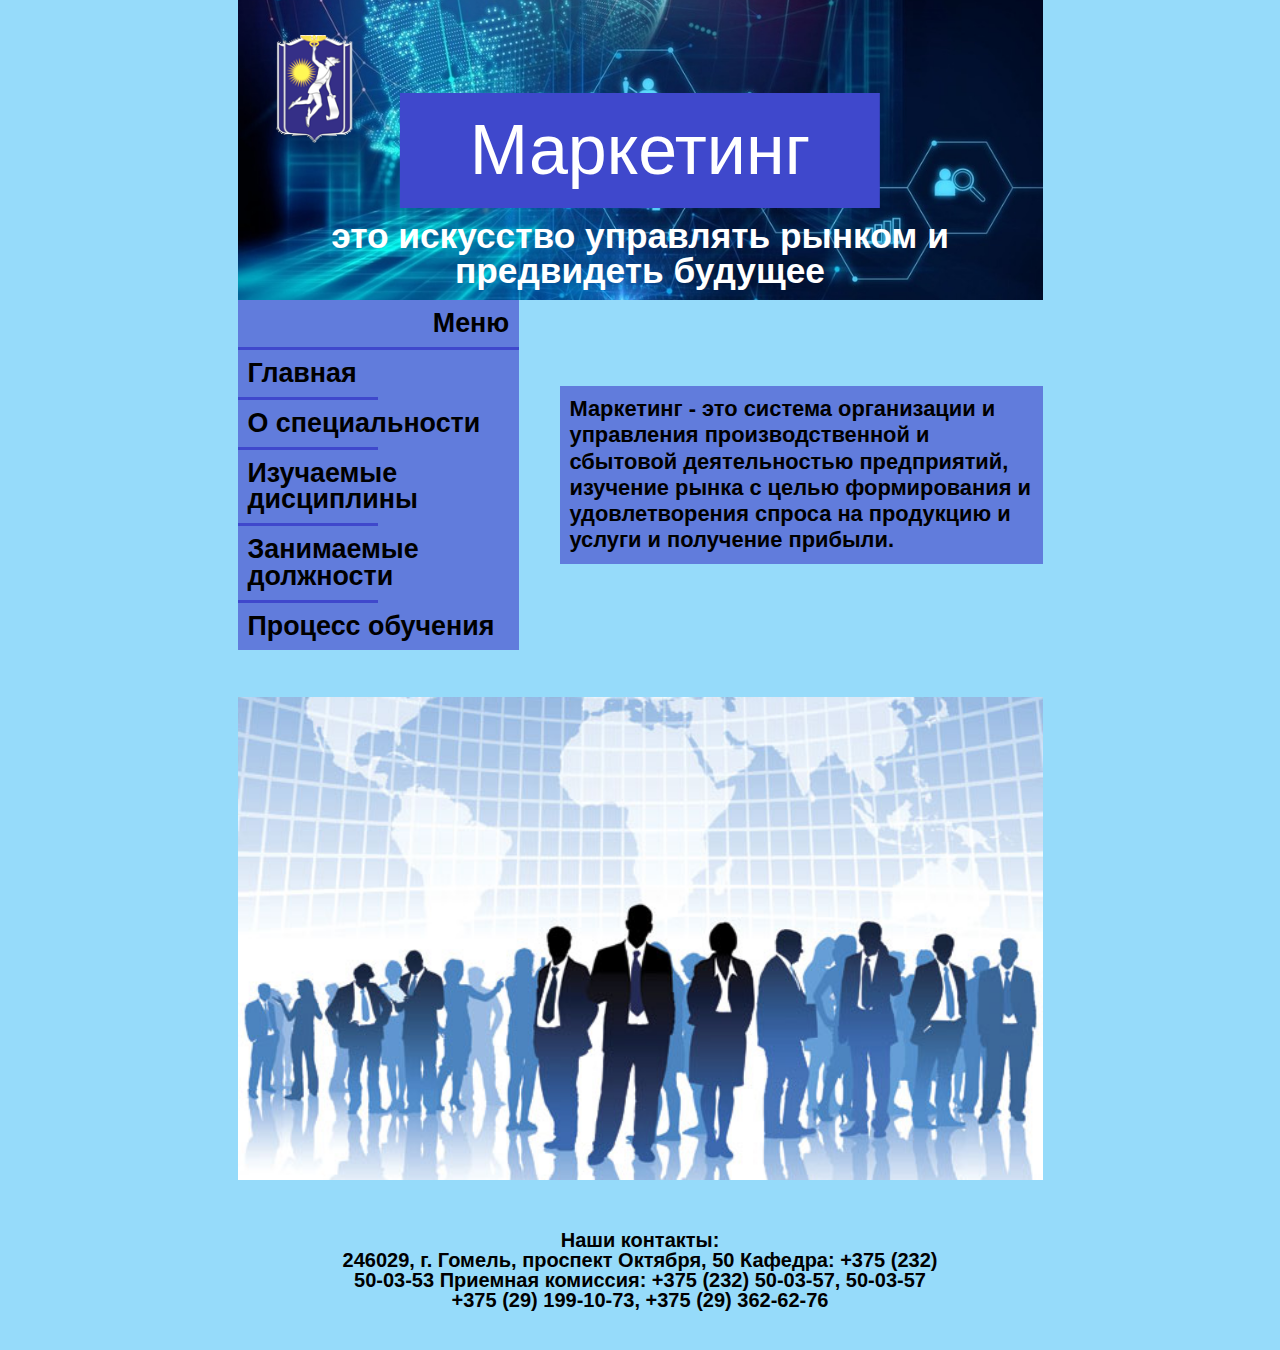
<file: page-1.html>
<!-- Сообщаем браузеру как стоит обрабатывать эту страницу -->
<!DOCTYPE html>
<!-- Оболочка документа, указываем язык содержимого -->
<html lang="ru">
	<!-- Заголовок страницы, контейнер для других важных данных (не отображается) -->
	<head>
		<!-- Заголовок страницы в браузере -->
		<title>Маркетинг 3</title>

		<link rel="stylesheet" href="css/style.css" />
		<meta charset="utf-8">
		<meta name="viewport" content="width=device-width">
		<meta name="format-detection" content="telephone=no">
	</head>
	<!-- Отображаемое тело страницы -->
	<body>
		<div class="wrapper">
			<header class="heder">
				<div class="container">
					<div class="heder-body">
						<img src="img/Logo.png" alt="" class="heder-logo">
						<a href="http://i-bteu.by/">
							<div class="heder-body-title">
								Маркетинг
							</div>
						</a>
						<div class="heder-body-bottom heder-body-bottom-none">
							<div class="menu__icon">
								<span></span>
							</div>
							<nav class="menu__body">
								<ul class="heder-list">
										<li class="heder-link">
											<a href="#">
												<span>Главная</span>
											</a>
										</li>
										<li class="heder-link">
											<a href="#">
												<span>О специальности</span>
											</a>
										</li>
										<li class="heder-link">
											<a href="#">
												<span>Изучаемые дисциплины</span>
											</a>
										</li>
										<li class="heder-link">
											<a href="#">
												<span>Занимаемые должности</span>
											</a>
										</li>
										<li class="heder-link">
											<a href="#">
												<span>Процесс обучения</span>
											</a>
										</li>
								</ul>
							</nav>
						</div>
						<h3 class="heder-sub-title-h">
							это искусство управлять рынком и предвидеть будущее
						</h3>
					</div>
				</div>
			</header>
			<div class="content">
				<div class="Marketing-home">
					<div class="container">
						<div class="Marketing-home-body">
							<div class="Marketing-home-body-left">
								<ul class="Marketing-home-body-left-list">
									<li class="Marketing-home-body-left-list-title title-min Marketing-home-body-left-list-linkn">
										Меню
									</li>
									<li class="Marketing-home-body-left-list-link Marketing-home-body-left-list-linkn">
										<a href="page-1.html">
											<span class="title-min">Главная</span>
										</a>
									</li>
									<li class="Marketing-home-body-left-list-link Marketing-home-body-left-list-linkn">
										<a href="page-2.html">
											<span class="title-min">О специальности</span>
										</a>
									</li>
									<li class="Marketing-home-body-left-list-link Marketing-home-body-left-list-linkn">
										<a href="page-3.html">
											<span class="title-min">Изучаемые дисциплины</span>
										</a>
									</li>
									<li class="Marketing-home-body-left-list-link Marketing-home-body-left-list-linkn">
										<a href="page-4.html">
											<span class="title-min">Занимаемые должности</span>
										</a>
									</li>
									<li class="Marketing-home-body-left-list-link Marketing-home-body-left-list-linkn">
										<a href="page-5.html">
											<span class="title-min">Процесс обучения</span>
										</a>
									</li>
								</ul>
							</div>
							<div class="Marketing-home-body-reght">
								<p class="text">
									Маркетинг - это система организации и управления производственной и сбытовой деятельностью предприятий, изучение рынка с целью формирования и удовлетворения спроса на продукцию и услуги и получение прибыли.
								</p>
							</div>
						</div>
						<div class="Marketing-home-img ibg">
							<img src="img/люди.jpg" alt="">
						</div>
					</div>
				</div>
			</div>
			<footer class="footer">
				<div class="container">
					<p class="footer-texst">
						Наши контакты: <br>
						246029, г. Гомель, проспект Октября, 50 Кафедра: +375 (232) <br>
						50-03-53 Приемная комиссия: +375 (232) 50-03-57, 50-03-57 <br>
						+375 (29) 199-10-73, +375 (29) 362-62-76
					</p>
				</div>
			</footer>
		</div>
		<script src="js/Js.js"></script>
	</body>
</html>
</file>
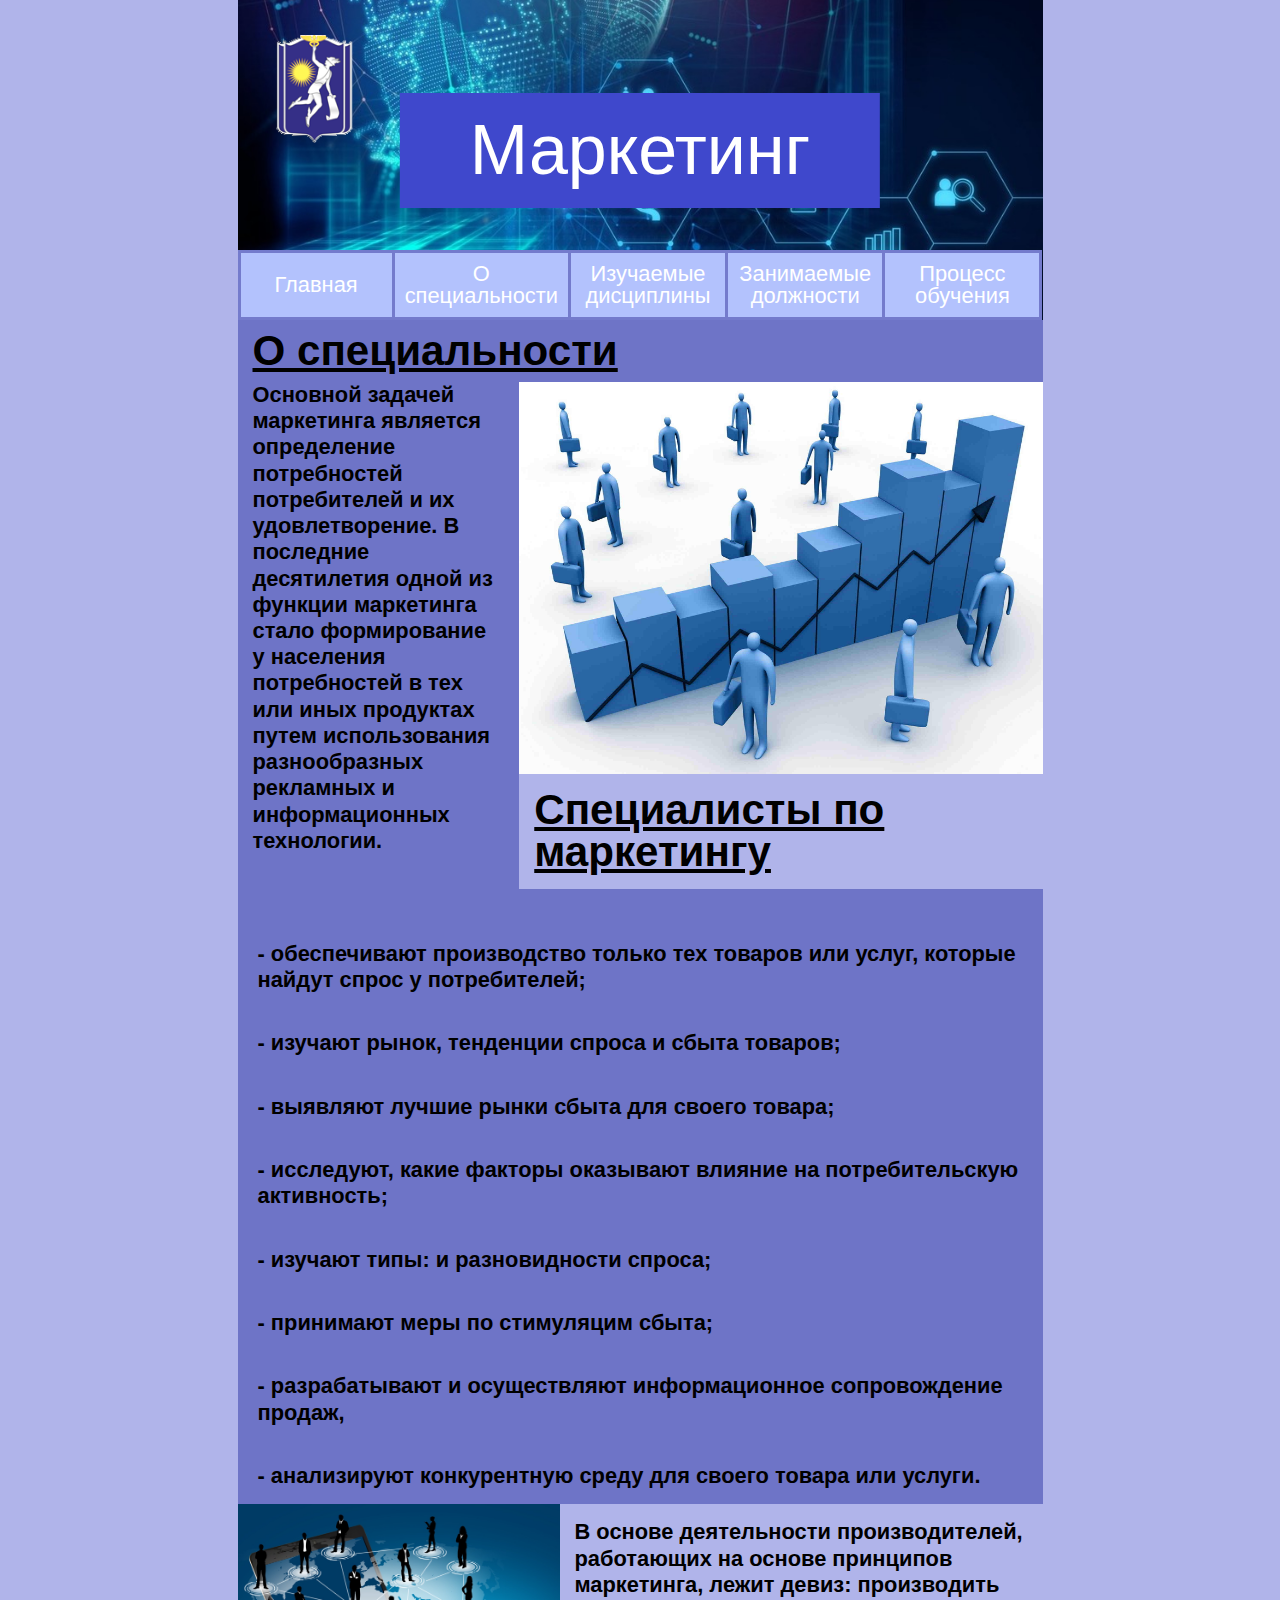
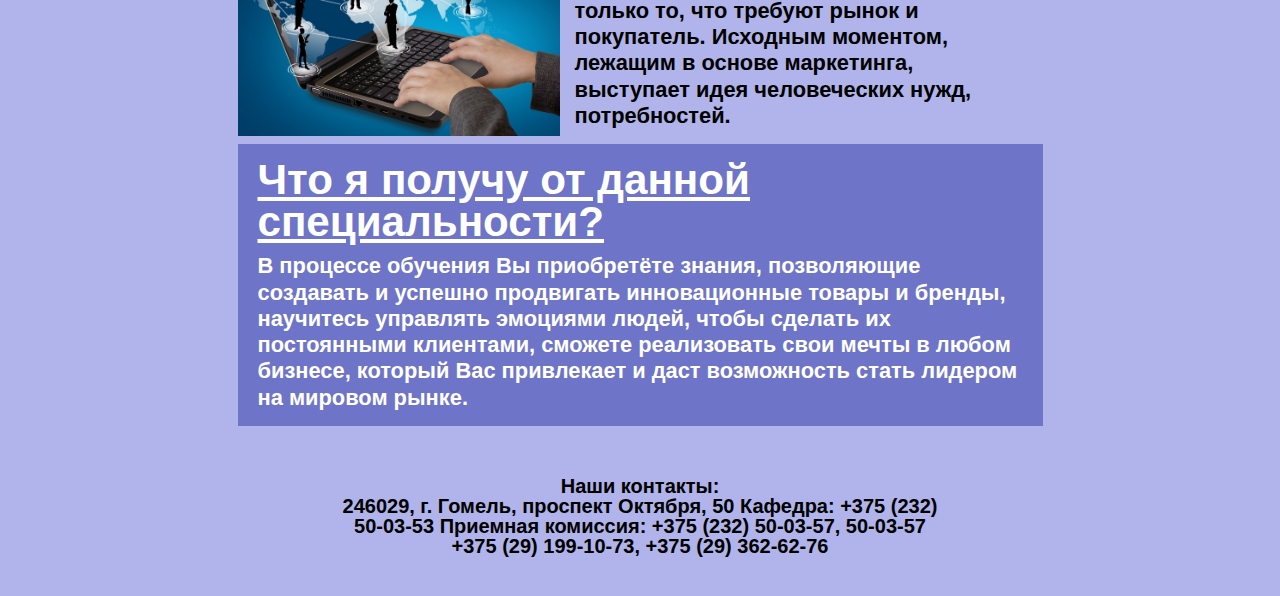
<file: page-2.html>
<!-- Сообщаем браузеру как стоит обрабатывать эту страницу -->
<!DOCTYPE html>
<!-- Оболочка документа, указываем язык содержимого -->
<html lang="ru">
	<!-- Заголовок страницы, контейнер для других важных данных (не отображается) -->
	<head>
		<!-- Заголовок страницы в браузере -->
		<title>Маркетинг 3</title>

		<link rel="stylesheet" href="css/style.css" />
		<meta charset="utf-8">
		<meta name="viewport" content="width=device-width">
		<meta name="format-detection" content="telephone=no">
	</head>
	<!-- Отображаемое тело страницы -->
	<body class="fon-purple">
		<div class="wrapper">
			<header class="heder">
				<div class="container">
					<div class="heder-body">
						<img src="img/Logo.png" alt="" class="heder-logo">
						<a href="http://i-bteu.by/">
							<div class="heder-body-title">
								Маркетинг
							</div>
						</a>
						<div class="heder-body-bottom">
							<div class="menu__icon">
								<span></span>
							</div>
							<nav class="menu__body">
								<ul class="heder-list">
										<li class="heder-link">
											<a href="page-1.html">
												<span>Главная</span>
											</a>
										</li>
										<li class="heder-link">
											<a href="page-2.html">
												<span>О специальности</span>
											</a>
										</li>
										<li class="heder-link">
											<a href="page-3.html">
												<span>Изучаемые дисциплины</span>
											</a>
										</li>
										<li class="heder-link">
											<a href="page-4.html">
												<span>Занимаемые должности</span>
											</a>
										</li>
										<li class="heder-link">
											<a href="page-5.html">
												<span>Процесс обучения</span>
											</a>
										</li>
								</ul>
							</nav>
						</div>
					</div>
				</div>
			</header>
			<div class="content">
				<div class="About-the-specialty">
					<div class="container">
						<div class="About-the-specialty-bagraunt">
							<div class="About-the-specialty-title title-1">
								О специальности
							</div>
							<div class="About-the-specialty-body">
								<div class="About-the-specialty-body-left">
									<p class="text">
										Основной задачей маркетинга является определение потребностей потребителей и их удовлетворение. В последние десятилетия одной из функции маркетинга стало формирование у населения потребностей в тех или иных продуктах путем использования разнообразных рекламных и информационных технологии.
									</p>
								</div>
								<div class="About-the-specialty-body-reght">
									<div class="About-the-specialty-body-reght-top">
										<img src="img/диаграмма.jpg" alt="">
									</div>
									<div class="About-the-specialty-body-reght-bottom">
										<p class="title-1">
											Специалисты по маркетингу
										</p>
									</div>
								</div>
							</div>
							<div class="Education-body">
								<div class="Education-text">
									<p class="text Education-text-p">
										- обеспечивают производство только тех товаров или услуг, которые найдут спрос у потребителей;
									</p>
									<p class="text Education-text-p">
										- изучают рынок, тенденции спроса и сбыта товаров;
									</p>
									<p class="text Education-text-p">
										- выявляют лучшие рынки сбыта для своего товара;
									</p>
									<p class="text Education-text-p">
										- исследуют, какие факторы оказывают влияние на потребительскую активность;
									</p>
									<p class="text Education-text-p">
										- изучают типы: и разновидности спроса;
									</p>
									<p class="text Education-text-p">
										- принимают меры по стимуляцим сбыта;
									</p>
									<p class="text Education-text-p">
										- разрабатывают и осуществляют информационное сопровождение продаж,
									</p>
									<p class="text Education-text-p">
										- анализируют конкурентную среду для своего товара или услуги.
									</p>
								</div>
							</div>
							<div class="About-the-specialty-body About-the-specialty-body2">
								<div class="About-the-specialty-body-reght2">
									<div class="About-the-specialty-body-reght-top">
										<img src="img/для-людей.jpg" alt="">
									</div>
								</div>
								<div class="About-the-specialty-body-left2">
									<p class="text">
										В основе деятельности производителей, работающих на основе принципов маркетинга, лежит девиз: производить только то, что требуют рынок и покупатель. Исходным моментом, лежащим в основе маркетинга, выступает идея человеческих нужд, потребностей.
									</p>
								</div>
							</div>
							<div class="Education-body">
								<div class="About-the-specialty-title2 title-1-h">
									Что я получу от данной специальности?
								</div>
								<p class="text-h">
									В процессе обучения Вы приобретёте знания, позволяющие создавать и успешно продвигать инновационные товары и бренды, научитесь управлять эмоциями людей, чтобы сделать их постоянными клиентами, сможете реализовать свои мечты в любом бизнесе, который Вас привлекает и даст возможность стать лидером на мировом рынке.
								</p>
							</div>
						</div>
					</div>
				</div>
			</div>
			<footer class="footer">
				<div class="container">
					<p class="footer-texst">
						Наши контакты: <br>
						246029, г. Гомель, проспект Октября, 50 Кафедра: +375 (232) <br>
						50-03-53 Приемная комиссия: +375 (232) 50-03-57, 50-03-57 <br>
						+375 (29) 199-10-73, +375 (29) 362-62-76
					</p>
				</div>
			</footer>
		</div>
		<script src="js/Js.js"></script>
	</body>
</html>
</file>
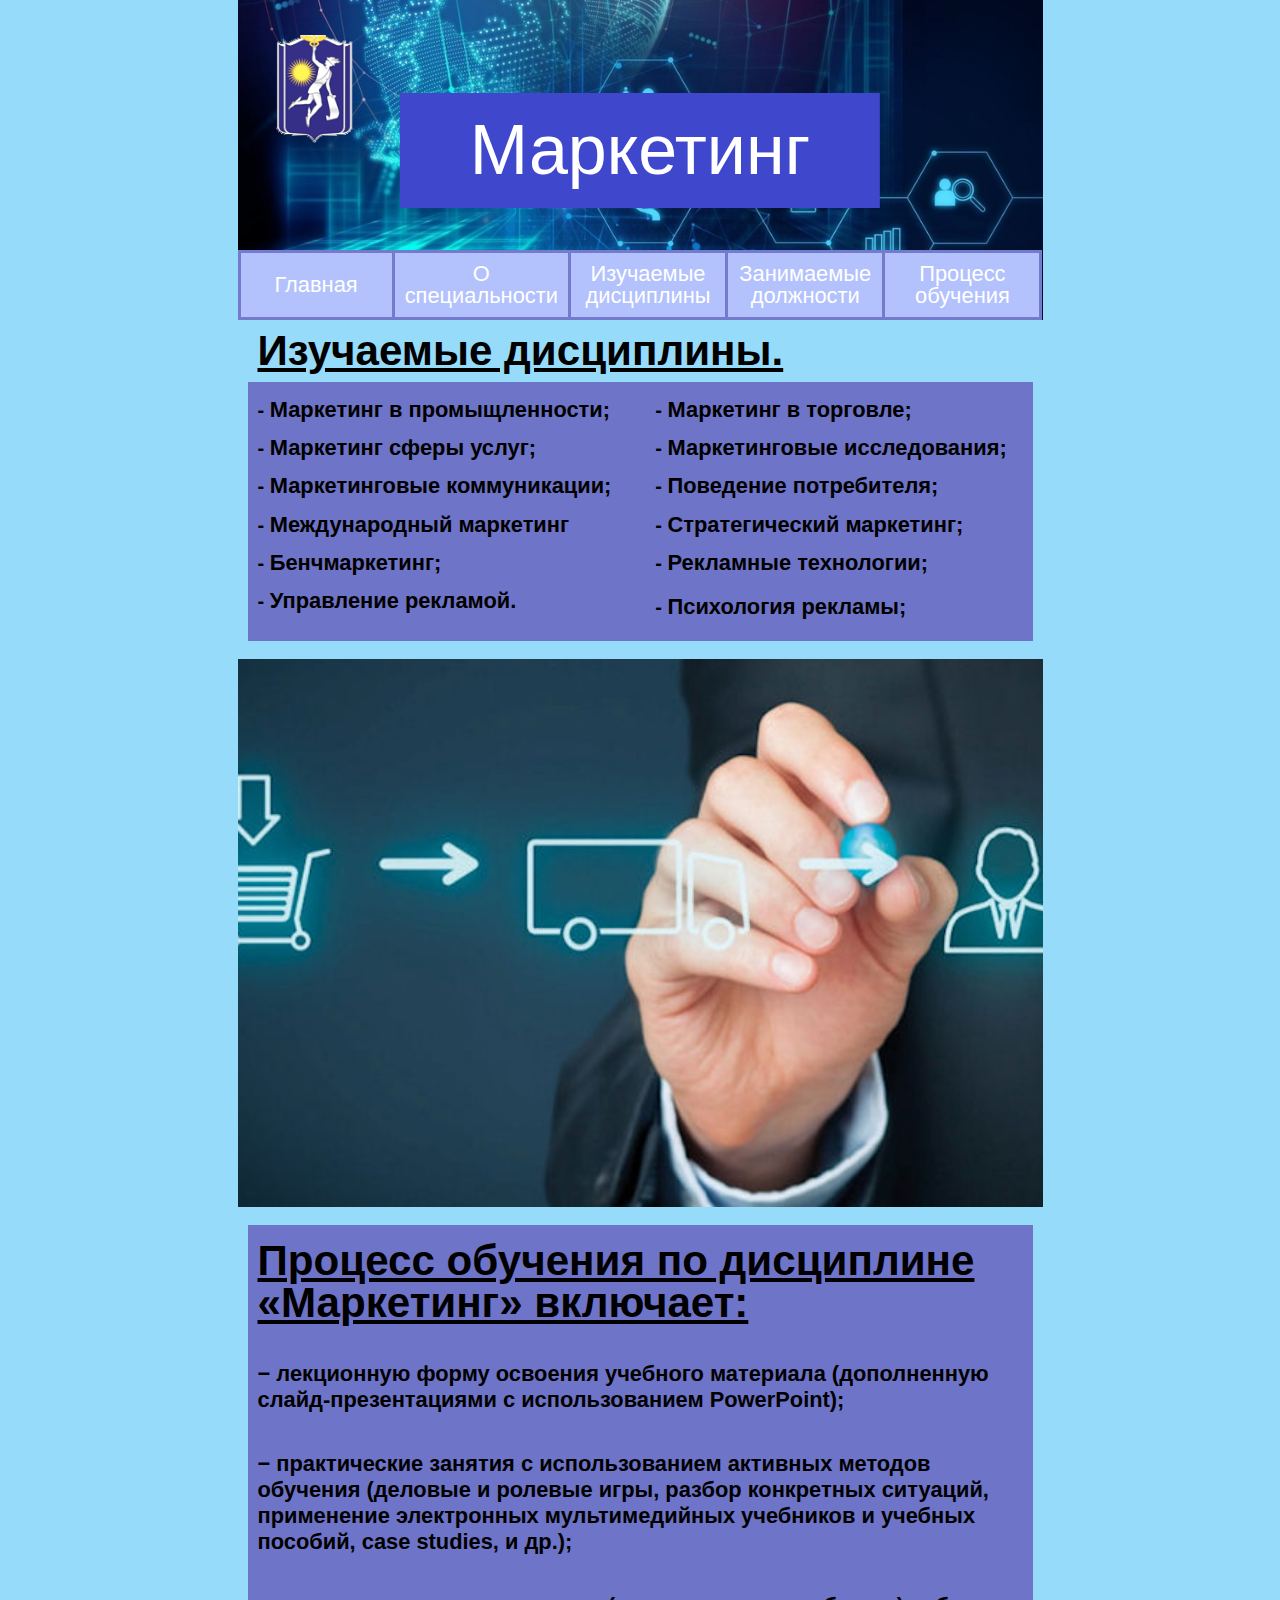
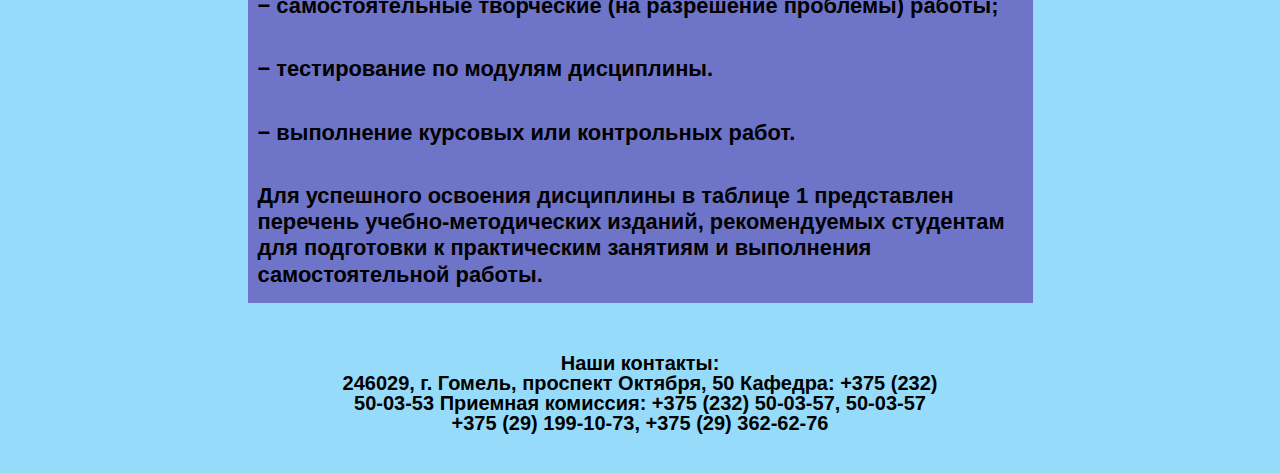
<file: page-3.html>
<!-- Сообщаем браузеру как стоит обрабатывать эту страницу -->
<!DOCTYPE html>
<!-- Оболочка документа, указываем язык содержимого -->
<html lang="ru">
	<!-- Заголовок страницы, контейнер для других важных данных (не отображается) -->
	<head>
		<!-- Заголовок страницы в браузере -->
		<title>Маркетинг 3</title>

		<link rel="stylesheet" href="css/style.css" />
		<meta charset="utf-8">
		<meta name="viewport" content="width=device-width">
		<meta name="format-detection" content="telephone=no">
	</head>
	<!-- Отображаемое тело страницы -->
	<body>
		<div class="wrapper">
			<header class="heder">
				<div class="container">
					<div class="heder-body">
						<img src="img/Logo.png" alt="" class="heder-logo">
						<a href="http://i-bteu.by/">
							<div class="heder-body-title">
								Маркетинг
							</div>
						</a>
						<div class="heder-body-bottom">
							<div class="menu__icon">
								<span></span>
							</div>
							<nav class="menu__body">
								<ul class="heder-list">
										<li class="heder-link">
											<a href="page-1.html">
												<span>Главная</span>
											</a>
										</li>
										<li class="heder-link">
											<a href="page-2.html">
												<span>О специальности</span>
											</a>
										</li>
										<li class="heder-link">
											<a href="page-3.html">
												<span>Изучаемые дисциплины</span>
											</a>
										</li>
										<li class="heder-link">
											<a href="page-4.html">
												<span>Занимаемые должности</span>
											</a>
										</li>
										<li class="heder-link">
											<a href="page-5.html">
												<span>Процесс обучения</span>
											</a>
										</li>
								</ul>
							</nav>
						</div>
					</div>
				</div>
			</header>
			<div class="content">
				<div class="Specialties">
					<div class="container Specialties-container">
						<div class="Specialties-title title-1">
							Изучаемые дисциплины.
						</div>
						<div class="Specialties-body">
							<ul class="Specialties-body-list">
								<li class="Specialties-body-link">
									<span class="text-bold">
										Маркетинг в промыщленности;
									</span>
								</li>
								<li class="Specialties-body-link">
									<span class="text-bold">
										Маркетинг в торговле;
									</span>
								</li>
								<li class="Specialties-body-link">
									<span class="text-bold">
										Маркетинг сферы услуг;
									</span>
								</li>
								<li class="Specialties-body-link">
									<span class="text-bold">
										Маркетинговые исследования;
									</span>
								</li>
								<li class="Specialties-body-link">
									<span class="text-bold">
										Маркетинговые коммуникации;
									</span>
								</li>
								<li class="Specialties-body-link">
									<span class="text-bold">
										Поведение потребителя;
									</span>
								</li>
								<li class="Specialties-body-link">
									<span class="text-bold">
										Международный маркетинг
									</span>
								</li>
								<li class="Specialties-body-link">
									<span class="text-bold">
										Стратегический маркетинг;
									</span>
								</li>
								<li class="Specialties-body-link">
									<span class="text-bold">
										Бенчмаркетинг;
									</span>
								</li>
								<li class="Specialties-body-link">
									<span class="text-bold">
										Рекламные технологии;
									</span>
								</li>
								<li class="Specialties-body-link">
									<span class="text-bold">
										Управление рекламой.
									</span>
								</li>
								<li class="Specialties-body-link">
									<span class="text-bold">
										Психология рекламы;
									</span>
								</li>
							</ul>
						</div>
						<div class="Specialties-img ibg">
							<img src="img/Specialties/1.jpg" alt="">
						</div>
					</div>
				</div>
				<div class="Education">
					<div class="container">
						<div class="Education-body">
							<div class="Education-title title-1">
								Процесс обучения по дисциплине «Маркетинг» включает:
							</div>
							<div class="Education-text">
								<p class="text Education-text-p">
									− лекционную форму освоения учебного материала (дополненную слайд-презентациями с использованием PowerPoint);
								</p>
								<p class="text Education-text-p">
									− практические занятия с использованием активных методов обучения (деловые и ролевые игры, разбор конкретных ситуаций, применение электронных мультимедийных учебников и учебных пособий, case studies, и др.);
								</p>
								<p class="text Education-text-p">
									− самостоятельные творческие (на разрешение проблемы) работы;
								</p>
								<p class="text Education-text-p">
									− тестирование по модулям дисциплины.
								</p>
								<p class="text Education-text-p">
									− выполнение курсовых или контрольных работ.
								</p>
								<p class="text Education-text-p">
									Для успешного освоения дисциплины в таблице 1 представлен перечень учебно-методических изданий, рекомендуемых студентам для подготовки к практическим занятиям и выполнения самостоятельной работы.
								</p>
							</div>
						</div>
					</div>
				</div>

			</div>
			<footer class="footer">
				<div class="container">
					<p class="footer-texst">
						Наши контакты: <br>
						246029, г. Гомель, проспект Октября, 50 Кафедра: +375 (232) <br>
						50-03-53 Приемная комиссия: +375 (232) 50-03-57, 50-03-57 <br>
						+375 (29) 199-10-73, +375 (29) 362-62-76
					</p>
				</div>
			</footer>
		</div>
		<script src="js/Js.js"></script>
	</body>
</html>
</file>
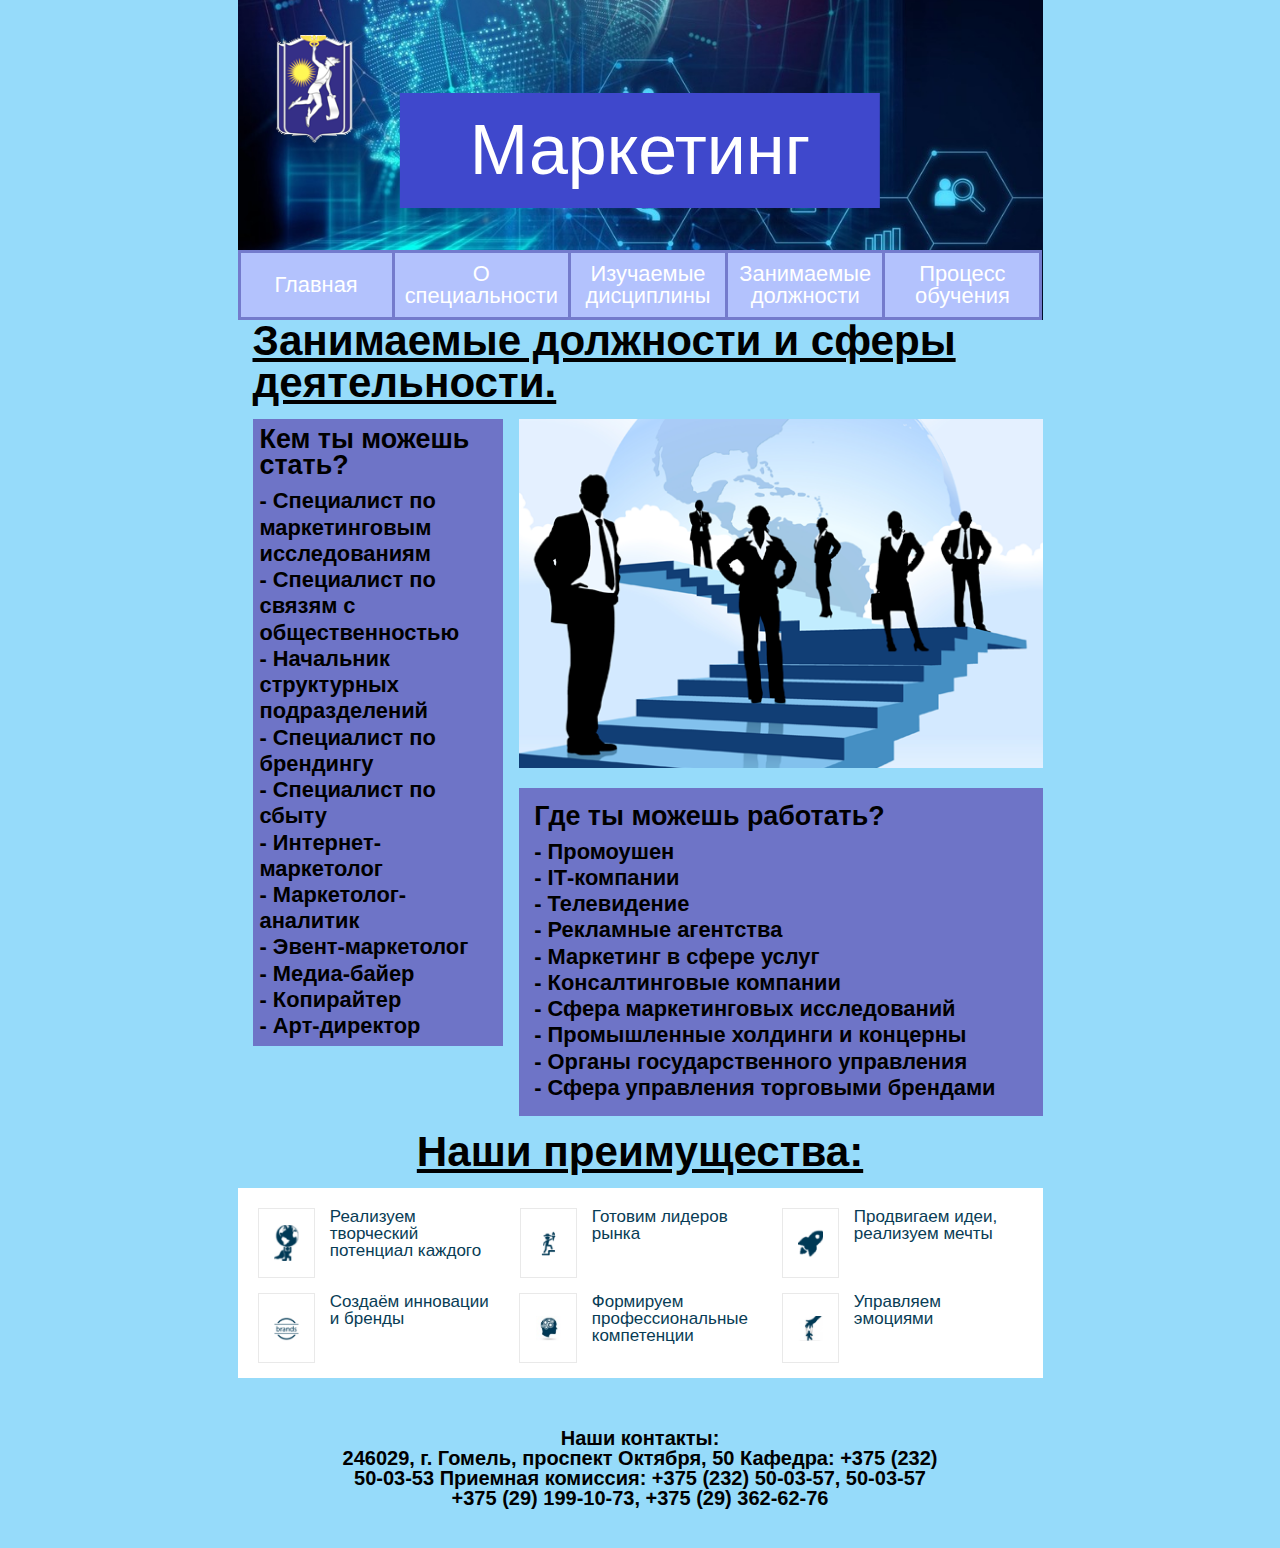
<file: page-4.html>
<!-- Сообщаем браузеру как стоит обрабатывать эту страницу -->
<!DOCTYPE html>
<!-- Оболочка документа, указываем язык содержимого -->
<html lang="ru">
	<!-- Заголовок страницы, контейнер для других важных данных (не отображается) -->
	<head>
		<!-- Заголовок страницы в браузере -->
		<title>Маркетинг 3</title>

		<link rel="stylesheet" href="css/style.css" />
		<meta charset="utf-8">
		<meta name="viewport" content="width=device-width">
		<meta name="format-detection" content="telephone=no">
	</head>
	<!-- Отображаемое тело страницы -->
	<body>
		<div class="wrapper">
			<header class="heder">
				<div class="container">
					<div class="heder-body">
						<img src="img/Logo.png" alt="" class="heder-logo">
						<a href="http://i-bteu.by/">
							<div class="heder-body-title">
								Маркетинг
							</div>
						</a>
						<div class="heder-body-bottom">
							<div class="menu__icon">
								<span></span>
							</div>
							<nav class="menu__body">
								<ul class="heder-list">
										<li class="heder-link">
											<a href="page-1.html">
												<span>Главная</span>
											</a>
										</li>
										<li class="heder-link">
											<a href="page-2.html">
												<span>О специальности</span>
											</a>
										</li>
										<li class="heder-link">
											<a href="page-3.html">
												<span>Изучаемые дисциплины</span>
											</a>
										</li>
										<li class="heder-link">
											<a href="page-4.html">
												<span>Занимаемые должности</span>
											</a>
										</li>
										<li class="heder-link">
											<a href="page-5.html">
												<span>Процесс обучения</span>
											</a>
										</li>
								</ul>
							</nav>
						</div>
					</div>
				</div>
			</header>
			<div class="content">
				<div class="home">
					<div class="container">
						<div class="title-home title-1">
							Занимаемые должности и сферы деятельности.
						</div>
						<div class="About-the-specialty-body home-body">
							<div class="About-the-specialty-body-left">
								<p class="text home-text">
									<span class="title-min title-min-home">Кем ты можешь стать?</span> 
									- Специалист по маркетинговым исследованиям <br>
									- Специалист по связям с общественностью <br>
									- Начальник структурных подразделений <br>
									- Специалист по брендингу <br>
									- Специалист по сбыту <br>
									- Интернет-маркетолог <br>
									- Маркетолог-аналитик <br>
									- Эвент-маркетолог <br>
									- Медиа-байер <br>
									- Копирайтер <br>
									- Арт-директор <br>
								</p>
							</div>
							<div class="About-the-specialty-body-reght About-the-specialty-body-reght-home">
								<div class="About-the-specialty-body-reght-top">
									<img src="img/деятельность.png" alt="">
								</div>
								<div class="About-the-specialty-body-reght-bottom About-the-specialty-body-reght-bottom-home">
									<p class="text home-text">
										<span class="title-min title-min-home">Где ты можешь работать?</span> 
										- Промоушен <br>
										- IТ-компании <br>
										- Телевидение <br>
										- Рекламные агентства <br>
										- Маркетинг в сфере услуг <br>
										- Консалтинговые компании <br>
										- Сфера маркетинговых исследований <br>
										- Промышленные холдинги и концерны <br>
										- Органы государственного управления <br>
										- Сфера управления торговыми брендами <br>
									</p>
								</div>
							</div>
						</div>
						
					</div>
				</div>
				<div class="home-list">
					<div class="container">
						<div class="title-home2 title-1">
							Наши преимущества:
						</div>
						<div class="home-list-body">
							<div class="home-list-body-objekt">
								<div class="home-list-body-objekt-img">
									<img src="img/nove/1.png" alt="">
								</div>
								<p class="home-list-body-objekt-p">
									Реализуем творческий потенциал каждого
								</p>
							</div>
							<div class="home-list-body-objekt">
								<div class="home-list-body-objekt-img">
									<img src="img/nove/2.png" alt="">
								</div>
								<p class="home-list-body-objekt-p">
									Готовим лидеров рынка
								</p>
							</div>
							<div class="home-list-body-objekt">
								<div class="home-list-body-objekt-img">
									<img src="img/nove/3.png" alt="">
								</div>
								<p class="home-list-body-objekt-p">
									Продвигаем идеи, реализуем мечты
								</p>
							</div>
							<div class="home-list-body-objekt">
								<div class="home-list-body-objekt-img">
									<img src="img/nove/4.png" alt="">
								</div>
								<p class="home-list-body-objekt-p">
									Создаём инновации и бренды
								</p>
							</div>
							<div class="home-list-body-objekt">
								<div class="home-list-body-objekt-img">
									<img src="img/nove/5.png" alt="">
								</div>
								<p class="home-list-body-objekt-p">
									Формируем профессиональные компетенции
								</p>
							</div>
							<div class="home-list-body-objekt">
								<div class="home-list-body-objekt-img">
									<img src="img/nove/6.png" alt="">
								</div>
								<p class="home-list-body-objekt-p">
									Управляем эмоциями
								</p>
							</div>
						</div>
					</div>
				</div>
			</div>
			<footer class="footer">
				<div class="container">
					<p class="footer-texst">
						Наши контакты: <br>
						246029, г. Гомель, проспект Октября, 50 Кафедра: +375 (232) <br>
						50-03-53 Приемная комиссия: +375 (232) 50-03-57, 50-03-57 <br>
						+375 (29) 199-10-73, +375 (29) 362-62-76
					</p>
				</div>
			</footer>
		</div>
		<script src="js/Js.js"></script>
	</body>
</html>
</file>
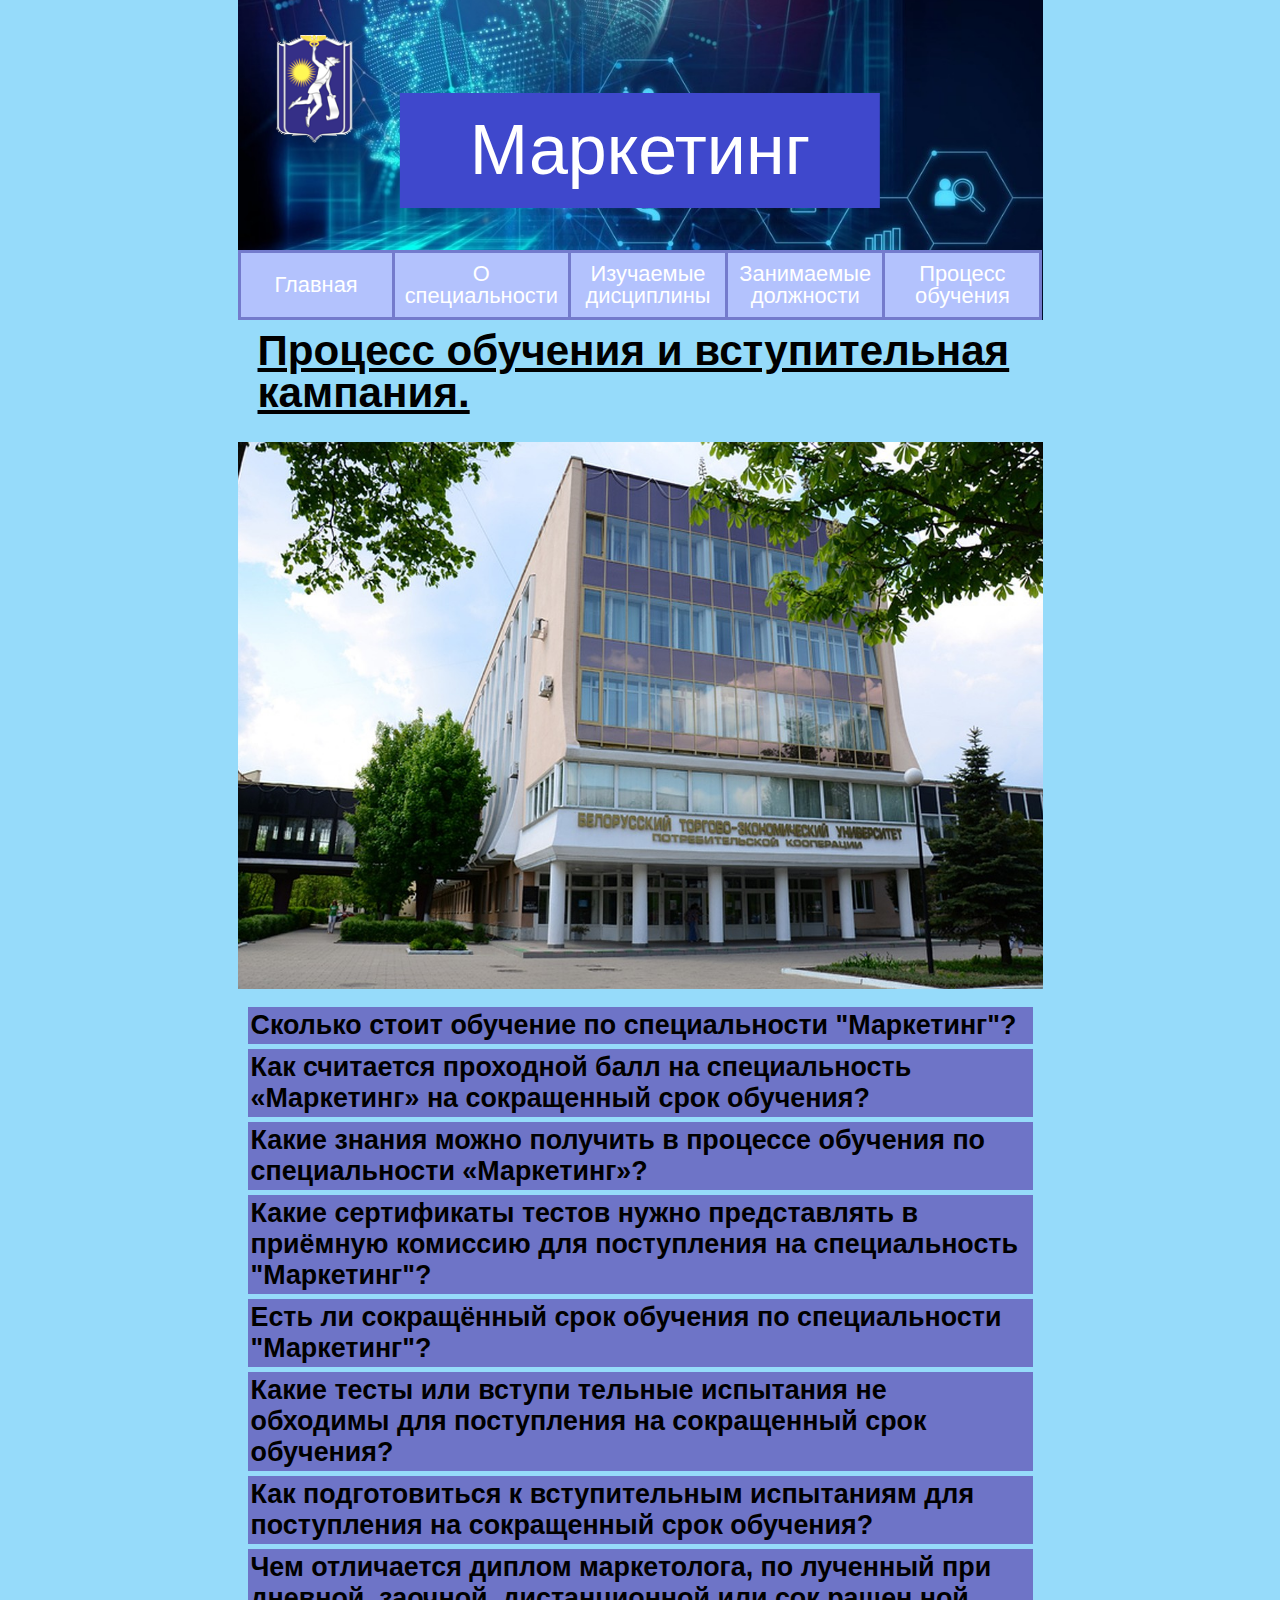
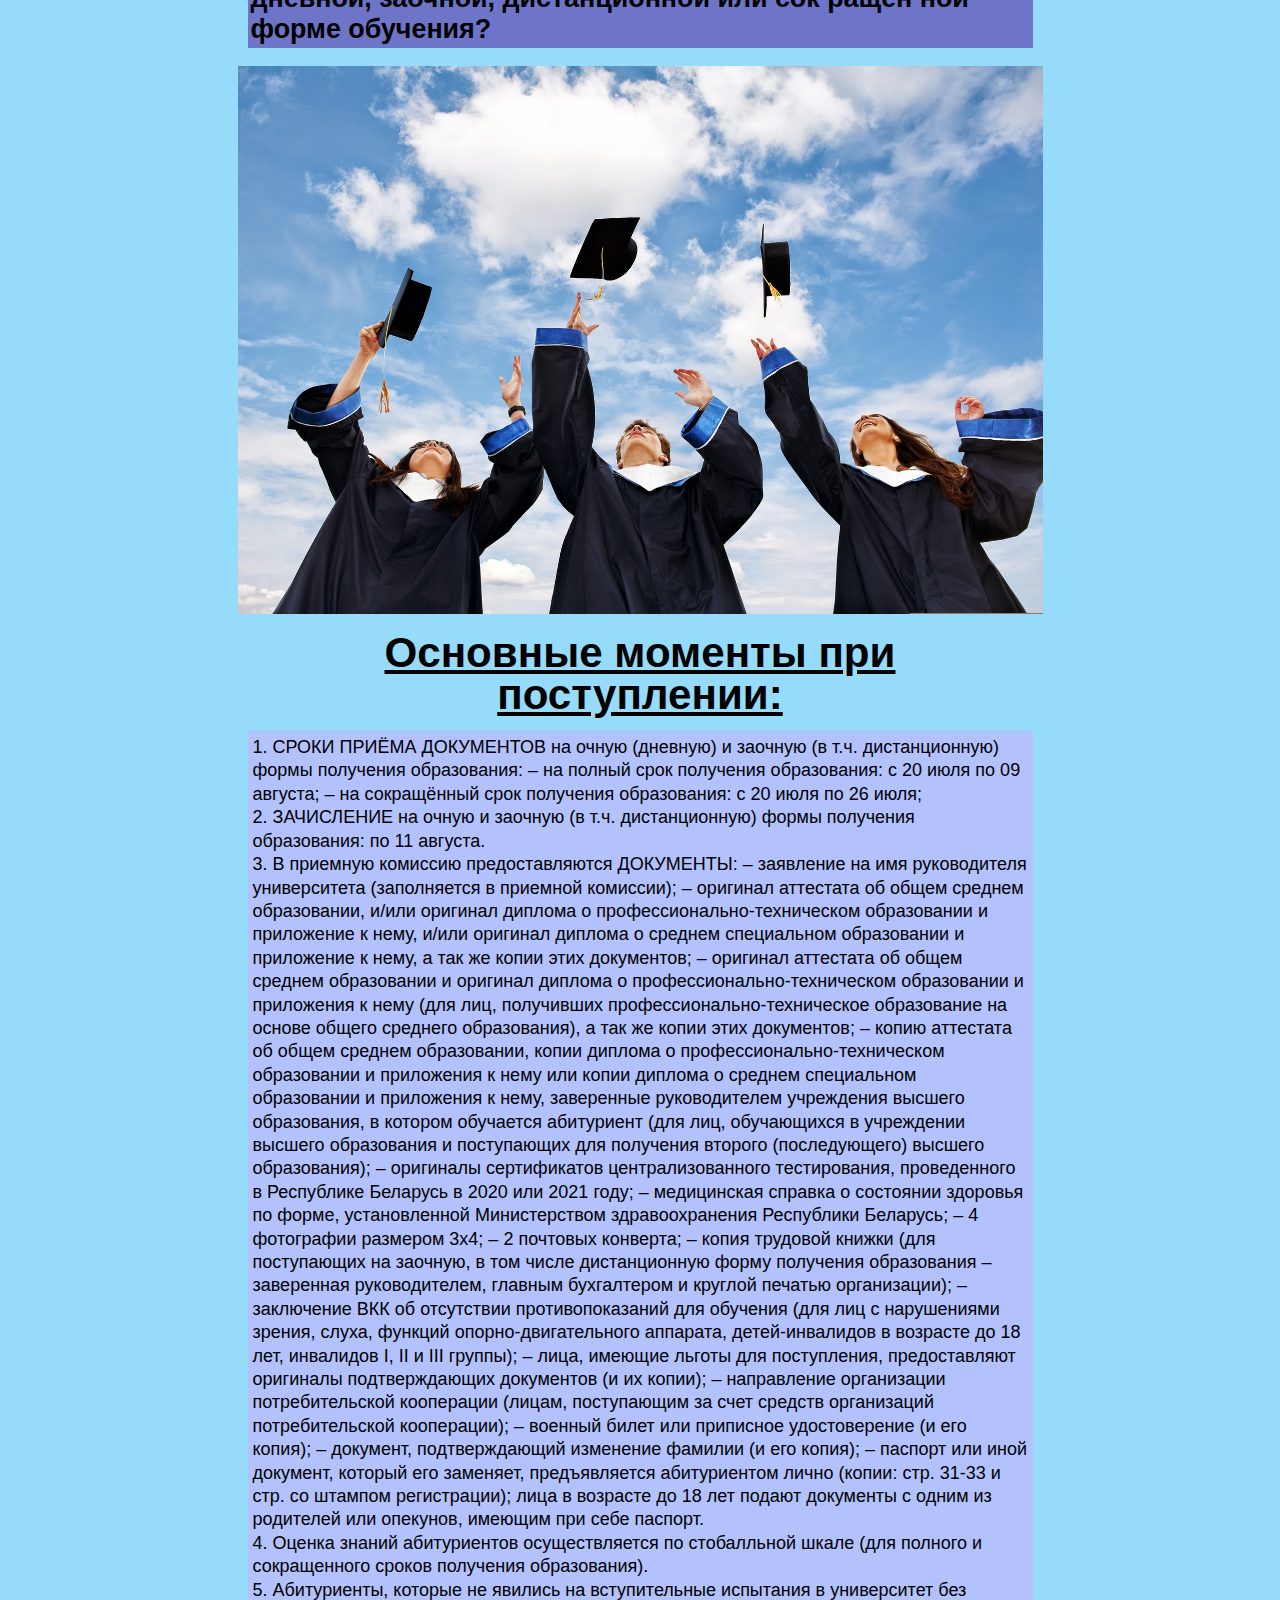
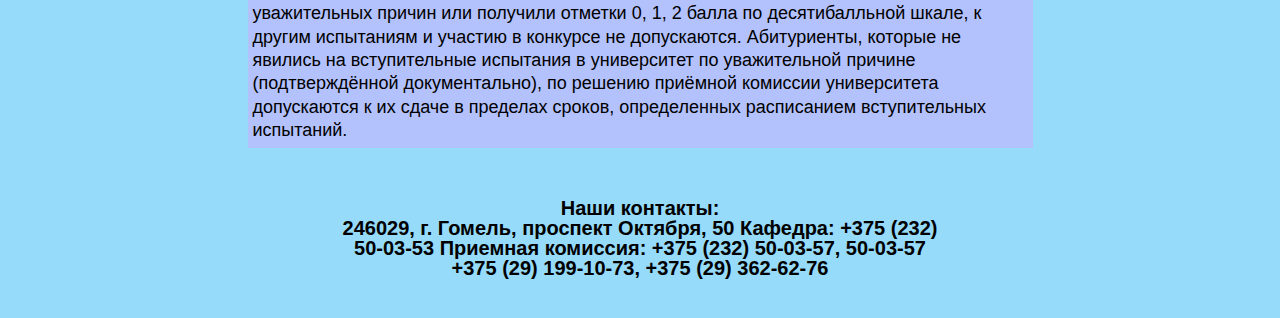
<file: page-5.html>
<!-- Сообщаем браузеру как стоит обрабатывать эту страницу -->
<!DOCTYPE html>
<!-- Оболочка документа, указываем язык содержимого -->
<html lang="ru">
	<!-- Заголовок страницы, контейнер для других важных данных (не отображается) -->
	<head>
		<!-- Заголовок страницы в браузере -->
		<title>Маркетинг 3</title>

		<link rel="stylesheet" href="css/style.css" />
		<meta charset="utf-8">
		<meta name="viewport" content="width=device-width">
		<meta name="format-detection" content="telephone=no">
	</head>
	<!-- Отображаемое тело страницы -->
	<body>
		<div class="wrapper">
			<header class="heder">
				<div class="container">
					<div class="heder-body">
						<img src="img/Logo.png" alt="" class="heder-logo">
						<a href="http://i-bteu.by/">
							<div class="heder-body-title">
								Маркетинг
							</div>
						</a>
						<div class="heder-body-bottom">
							<div class="menu__icon">
								<span></span>
							</div>
							<nav class="menu__body">
								<ul class="heder-list">
										<li class="heder-link">
											<a href="page-1.html">
												<span>Главная</span>
											</a>
										</li>
										<li class="heder-link">
											<a href="page-2.html">
												<span>О специальности</span>
											</a>
										</li>
										<li class="heder-link">
											<a href="page-3.html">
												<span>Изучаемые дисциплины</span>
											</a>
										</li>
										<li class="heder-link">
											<a href="page-4.html">
												<span>Занимаемые должности</span>
											</a>
										</li>
										<li class="heder-link">
											<a href="page-5.html">
												<span>Процесс обучения</span>
											</a>
										</li>
								</ul>
							</nav>
						</div>
					</div>
				</div>
			</header>
			<div class="content">
				<div class="Specialties">
					<div class="container Specialties-container">
						<div class="Specialties-title title-1">
							Процесс обучения и вступительная кампания.
						</div>
						<div class="Specialties-img ibg">
							<img src="img/Specialties/2.jpeg" alt="">
						</div>
					</div>
				</div>
				<div class="questions">
					<div class="container">
						<div class="questions-body">
							<div data-spollers data-one-spoller class="block block_1">
								<div class="block_item">
									<button tabindex="-1" type="button" data-spoller class="block__title">Сколько стоит обучение по специальности "Маркетинг"?</button>
									<div class="block__text text">
										2892,00 бел.руб за год - на дневном отделении. <br>
										1188,00 бел.руб за год - на заочном отделении (в т.ч. дистанционно). <br>
										Для иностранных граждан есть особенности в оплате. <br>
										Более детальная информация по оплате представлена на сайте приемной комиссии университета. <br>
									</div>
								</div>
								<div class="block_item">
									<button tabindex="-1" type="button" data-spoller class="block__title">
										Как считается проходной балл на специальность «Маркетинг» на сокращенный срок обучения?
									</button>
									<div class="block__text text">
										Проходной балл это сумма: <br>
										+ среднего балла диплома о среднем специальном образовании; <br>
										+ результаты сдачи 2-х письменных вступительных испытаний (в форме <br>
										тестов) в университете по профилю специальности. <br>
										* результаты рассчитываются по 100-балльной системе <br>
									</div>
								</div>
								<div class="block_item">
									<button tabindex="-1" type="button" data-spoller class="block__title">
										Какие знания можно получить в процессе обучения по специальности «Маркетинг»?
									</button>
									<div class="block__text text">
										В процессе обучения Вы приобретёте знания, позволяющие создавать и успешно продвигать инновационные товары и бренды, научитесь управлять эмоциями людей, чтобы сделать их постоянными клиентами, сможете реализовать свои мечты в любом бизнесе, который Вас привлекает и даст возможность стать лидером на мировом рынке.
									</div>
								</div>
								<div class="block_item">
									<button tabindex="-1" type="button" data-spoller class="block__title">
										Какие сертификаты тестов нужно представлять в приёмную комиссию для поступления на специальность "Маркетинг"?
									</button>
									<div class="block__text text">
										При поступлении на полный срок обучения представляются сертификаты тестов: <br>
										- по русскому или белорусскому языку; <br>
										- математике; <br>
										- иностранному языку. <br>
										При поступлении на сокращенный срок обучения сертификаты не нужны, но необходимо пройти в университете письменные вступительные испытания: <br>
										- по основам менеджмента; <br>
										- по экономике организации. <br>
										Для иностранных граждан есть особенности. <br>
										Более детальная информация представлена на сайте приемной комиссии университета. <br>
									</div>
								</div>
								<div class="block_item">
									<button tabindex="-1" type="button" data-spoller class="block__title">
										Есть ли сокращённый срок обучения по специальности "Маркетинг"?
									</button>
									<div class="block__text text">
										Да. При наличии средне-специального образования (колледж) по коммерческой или близкой специальности возможен сок ра щен ный срок обучения - 3 года при заочной форме обучения (в т.ч. дистанционно). Окончательное решение о соответствии или близости специальностей принимает приемная комиссия (на основе специального перечня соответствий специальностей).
									</div>
								</div>
								<div class="block_item">
									<button tabindex="-1" type="button" data-spoller class="block__title">
										Какие тесты или вступи тельные испытания не обходимы для поступления на сокращенный срок обучения?
									</button>
									<div class="block__text text">
										При поступлении на сокращенный срок обучения сертификаты тестов не нужны, но необходимо пройти в университете письменные вступительные испытания: <br>
										- по основам менеджмента; <br>
										- по экономике организации. <br>
									</div>
								</div>
								<div class="block_item">
									<button tabindex="-1" type="button" data-spoller class="block__title">
										Как подготовиться к вступительным испытаниям для поступления на сокращенный срок обучения?
									</button>
									<div class="block__text text">
										1) На сайте приемной комиссии университета в разделе «Приемная кампания», в пункте «Подготовка к вступительным испытаниям» размещены программы по дисциплинам вступительных испытаний, тренировочные задания и тесты.<br>
										2) В университете работают подготовительные курсы по предметам вступительных испытаний, в том числе: <br>
										- по основам менеджмента; <br>
										- по экономике организации. <br>
										3) В период приемной компании организовано пробное он-лайн тестирование по предметам вступительных испытаний с интерактивной линией консультации.
									</div>
								</div>
								<div class="block_item">
									<button tabindex="-1" type="button" data-spoller class="block__title">
										Чем отличается диплом маркетолога, по лученный при дневной, заочной, дистанционной или сок ращен ной форме обучения?
									</button>
									<div class="block__text text">
										Дипломы ничем не отличаются. Все дипломы одинакового государственного образца. Форма получения образования указывается в выписке к диплому.
									</div>
								</div>
							</div>
						</div>
					</div>
				</div>
				<div class="Specialties">
					<div class="container Specialties-container">
						<div class="Specialties-img ibg">
							<img src="img/Specialties/3.jpg" alt="">
						</div>
					</div>
				</div>
				<div class="Creteria-receipts">
					<div class="container">
						<div class="Creteria-receipts-body">
							<div class="Creteria-receipts-title title-1">
								Основные моменты при поступлении:
							</div>
							<div class="Creteria-receipts-text">
								<p>
									1. СРОКИ ПРИЁМА ДОКУМЕНТОВ на очную (дневную) и заочную (в т.ч. дистанционную) формы получения образования: 
									– на полный срок получения образования: с 20 июля по 09 августа; 
									– на сокращённый срок получения образования: с 20 июля по 26 июля; 
								</p>
								<p>
									2. ЗАЧИСЛЕНИЕ на очную и заочную (в т.ч. дистанционную) формы получения образования: по 11 августа.
								</p>
								<p>
									3. В приемную комиссию предоставляются ДОКУМЕНТЫ:
									– заявление на имя руководителя университета (заполняется в приемной комиссии);
									– оригинал аттестата об общем среднем образовании, и/или оригинал диплома о профессионально-техническом образовании и приложение к нему, и/или оригинал диплома о среднем специальном образовании и приложение к нему, а так же копии этих документов;
									– оригинал аттестата об общем среднем образовании и оригинал диплома о профессионально-техническом образовании и приложения к нему (для лиц, получивших профессионально-техническое образование на основе общего среднего образования), а так же копии этих документов;
									– копию аттестата об общем среднем образовании, копии диплома о профессионально-техническом образовании и приложения к нему или копии диплома о среднем специальном образовании и приложения к нему, заверенные руководителем учреждения высшего образования, в котором обучается абитуриент (для лиц, обучающихся в учреждении высшего образования и поступающих для получения второго (последующего) высшего образования);
									– оригиналы сертификатов централизованного тестирования, проведенного в Республике Беларусь в 2020 или 2021 году;
									– медицинская справка о состоянии здоровья по форме, установленной Министерством здравоохранения Республики Беларусь;
									– 4 фотографии размером 3х4;
									– 2 почтовых конверта;
									– копия трудовой книжки (для поступающих на заочную, в том числе дистанционную форму получения образования – заверенная руководителем, главным бухгалтером и круглой печатью организации);
									– заключение ВКК об отсутствии противопоказаний для обучения (для лиц с нарушениями зрения, слуха, функций опорно-двигательного аппарата, детей-инвалидов в возрасте до 18 лет, инвалидов I, II и III группы);
									– лица, имеющие льготы для поступления, предоставляют оригиналы подтверждающих документов (и их копии);
									– направление организации потребительской кооперации (лицам, поступающим за счет средств организаций потребительской кооперации);
									– военный билет или приписное удостоверение (и его копия);
									– документ, подтверждающий изменение фамилии (и его копия);
									– паспорт или иной документ, который его заменяет, предъявляется абитуриентом лично (копии: стр. 31-33 и стр. со штампом регистрации);
									лица в возрасте до 18 лет подают документы с одним из родителей или опекунов, имеющим при себе паспорт.
								</p>
								<p>
									4. Оценка знаний абитуриентов осуществляется по стобалльной шкале (для полного и сокращенного сроков получения образования).
								</p>
								<p>
									5. Абитуриенты, которые не явились на вступительные испытания в университет без уважительных причин или получили отметки 0, 1, 2 балла по десятибалльной шкале, к другим испытаниям и участию в конкурсе не допускаются.
									Абитуриенты, которые не явились на вступительные испытания в университет по уважительной причине (подтверждённой документально), по решению приёмной комиссии университета допускаются к их сдаче в пределах сроков, определенных расписанием вступительных испытаний.
								</p>
							</div>
						</div>
					</div>
				</div>
			</div>
			<footer class="footer">
				<div class="container">
					<p class="footer-texst">
						Наши контакты: <br>
						246029, г. Гомель, проспект Октября, 50 Кафедра: +375 (232) <br>
						50-03-53 Приемная комиссия: +375 (232) 50-03-57, 50-03-57 <br>
						+375 (29) 199-10-73, +375 (29) 362-62-76
					</p>
				</div>
			</footer>
		</div>
		<script src="js/Js.js"></script>
	</body>
</html>
</file>
<file: css/style.css>
@charset "UTF-8";
/*Обнуление*/
* {
  padding: 0;
  margin: 0;
  border: 0; }

*, *:before, *:after {
  -moz-box-sizing: border-box;
  -webkit-box-sizing: border-box;
  box-sizing: border-box; }

:focus, :active {
  outline: none; }

a:focus, a:active {
  outline: none; }

nav, footer, header, aside {
  display: block; }

html, body {
  height: 100%;
  width: 100%;
  font-size: 100%;
  line-height: 1;
  font-size: 14px;
  -ms-text-size-adjust: 100%;
  -moz-text-size-adjust: 100%;
  -webkit-text-size-adjust: 100%; }

input, button, textarea {
  font-family: inherit; }

input::-ms-clear {
  display: none; }

button {
  cursor: pointer; }

button::-moz-focus-inner {
  padding: 0;
  border: 0; }

a, a:visited {
  text-decoration: none; }

a:hover {
  text-decoration: none; }

ul li {
  list-style: none; }

img {
  vertical-align: top; }

h1, h2, h3, h4, h5, h6 {
  font-size: inherit;
  font-weight: inherit; }

/*--------------------*/
/*Адаптив изображений*/
.ibg {
  background-position: center;
  background-size: cover;
  background-repeat: no-repeat;
  position: relative; }

.ibg img {
  width: 0;
  height: 0;
  position: absolute;
  top: 0;
  left: 0;
  opacity: 0;
  visibility: hidden; }

/*--------------------*/
body {
  font-family: Arial;
  background: #96dbfa; }

body._lock {
  overflow: hidden; }

body.fon-purple {
  background: #b0b4ea; }

.text-bold {
  font-size: 25px;
  font-weight: 600;
  color: #000;
  line-height: 120%; }
  @media (max-width: 1720px) {
    .text-bold {
      font-size: calc(15px + 10 * ((100vw - 320px) / 1400)); } }

.title-1 {
  text-decoration: underline;
  font-size: 50px;
  color: #000;
  font-weight: 700; }
  @media (max-width: 1720px) {
    .title-1 {
      font-size: calc(25px + 25 * ((100vw - 320px) / 1400)); } }

.text {
  font-size: 25px;
  color: #000;
  font-weight: 600;
  line-height: 120%; }
  @media (max-width: 1720px) {
    .text {
      font-size: calc(15px + 10 * ((100vw - 320px) / 1400)); } }

.title-1-h {
  text-decoration: underline;
  font-size: 50px;
  color: #fff;
  font-weight: 700; }
  @media (max-width: 1720px) {
    .title-1-h {
      font-size: calc(25px + 25 * ((100vw - 320px) / 1400)); } }

.text-h {
  font-size: 25px;
  color: #fff;
  font-weight: 600;
  line-height: 120%; }
  @media (max-width: 1720px) {
    .text-h {
      font-size: calc(15px + 10 * ((100vw - 320px) / 1400)); } }

.title-min {
  font-size: 30px;
  font-weight: 600;
  color: #000; }
  @media (max-width: 1720px) {
    .title-min {
      font-size: calc(20px + 10 * ((100vw - 320px) / 1400)); } }

.container {
  max-width: 1130px;
  padding: 0 20px;
  margin: 0 auto; }

@media (max-width: 1720px) {
  .container {
    max-width: 1020px; } }

@media (max-width: 1420px) {
  .container {
    max-width: 845px; } }

@media (max-width: 1024px) {
  .container {
    max-width: none;
    padding: 0; } }

.heder-body {
  background-image: url("../img/фон-шапка.png");
  background-position: center;
  background-size: cover;
  background-repeat: no-repeat;
  position: relative;
  min-height: 300px;
  width: 100%; }
  @media (max-width: 767px) {
    .heder-body {
      min-height: 200px; } }

.heder-logo {
  display: block;
  position: absolute;
  top: 35px;
  left: 33px;
  height: auto;
  width: 100px; }
  @media (max-width: 1720px) {
    .heder-logo {
      width: 85px; } }
  @media (max-width: 767px) {
    .heder-logo {
      top: 20px;
      left: 30px;
      width: 50px; } }

.heder-body-title {
  display: inline-block;
  position: relative;
  left: 50%;
  -webkit-transform: translateX(-50%);
  -ms-transform: translateX(-50%);
  transform: translateX(-50%);
  margin-top: 105px;
  color: #fff;
  font-size: 70px;
  line-height: 130px;
  padding: 0 70px;
  background: #3f48cc; }
  @media (max-width: 1720px) {
    .heder-body-title {
      margin-top: 93px;
      line-height: 115px; } }
  @media (max-width: 767px) {
    .heder-body-title {
      padding: 0 40px;
      font-size: 30px;
      line-height: 80px; } }

.heder-body-bottom {
  position: relative;
  margin-top: 40px;
  width: 100%;
  z-index: 20; }

.heder-list {
  font-size: 0;
  display: -webkit-box;
  display: -ms-flexbox;
  display: flex;
  -webkit-box-pack: justify;
  -ms-flex-pack: justify;
  justify-content: space-between;
  width: 100%;
  -ms-flex-wrap: wrap;
  flex-wrap: wrap;
  min-height: 65px; }
  @media (max-width: 767px) {
    .heder-list {
      display: block; } }

.heder-link {
  -webkit-box-flex: 1;
  -ms-flex: 1 1 19%;
  flex: 1 1 19%;
  background: #b3c2fd;
  min-height: 100%;
  border-right: 3px solid #747bcc;
  border-top: 3px solid #747bcc;
  border-bottom: 3px solid #747bcc;
  display: -webkit-box;
  display: -ms-flexbox;
  display: flex;
  -webkit-box-pack: center;
  -ms-flex-pack: center;
  justify-content: center;
  -webkit-box-align: center;
  -ms-flex-align: center;
  align-items: center;
  margin-top: 2px; }
  @media (max-width: 767px) {
    .heder-link {
      display: block;
      min-height: 1px;
      background: none;
      border: none;
      padding: 0;
      padding-bottom: 20px;
      text-align: left; } }

.heder-link:last-child {
  border-right: 3px solid #747bcc; }
  @media (max-width: 767px) {
    .heder-link:last-child {
      border: none; } }

.heder-link:first-child {
  border-left: 3px solid #747bcc; }
  @media (max-width: 767px) {
    .heder-link:first-child {
      border: none; } }

.heder-link:nth-child(5n) {
  border-right: 3px solid #747bcc; }
  @media (max-width: 767px) {
    .heder-link:nth-child(5n) {
      border: none; } }

.heder-link a span {
  text-align: center;
  font-size: 25px;
  color: #fff;
  -webkit-transition: color 0.3s;
  -o-transition: color 0.3s;
  transition: color 0.3s; }
  @media (max-width: 1720px) {
    .heder-link a span {
      font-size: calc(15px + 10 * ((100vw - 320px) / 1400)); } }
  @media (max-width: 767px) {
    .heder-link a span {
      font-size: 40px;
      text-align: left; } }
  @media (max-width: 767px) and (max-width: 1720px) {
    .heder-link a span {
      font-size: calc(28px + 12 * ((100vw - 320px) / 1400)); } }

.heder-link a {
  text-align: center;
  display: block;
  width: 100%;
  height: 100%;
  padding: 10px;
  display: -webkit-box;
  display: -ms-flexbox;
  display: flex;
  -webkit-box-pack: center;
  -ms-flex-pack: center;
  justify-content: center;
  -webkit-box-align: center;
  -ms-flex-align: center;
  align-items: center;
  font-size: 0; }
  @media (max-width: 767px) {
    .heder-link a {
      text-align: left;
      display: block; } }
  .heder-link a:hover span {
    color: #747bcc; }

/*===================================*/
.menu__icon {
  display: none; }

@media (max-width: 767px) {
  .menu__icon {
    display: block;
    z-index: 5;
    position: fixed;
    top: 20px;
    right: 30px;
    width: 30px;
    height: 18px;
    cursor: pointer; }
  .menu__icon span,
  .menu__icon::before,
  .menu__icon::after {
    left: 0;
    position: absolute;
    height: 10%;
    width: 100%;
    -webkit-transition: all 0.3s ease 0s;
    -o-transition: all 0.3s ease 0s;
    transition: all 0.3s ease 0s;
    background: #fff; }
  .menu__icon::before,
  .menu__icon::after {
    content: ""; }
  .menu__icon::before {
    top: 0; }
  .menu__icon::after {
    bottom: 0; }
  .menu__icon span {
    top: 50%;
    -webkit-transform: scale(1) translate(0px, -50%);
    -ms-transform: scale(1) translate(0px, -50%);
    transform: scale(1) translate(0px, -50%); }
  .menu__icon._active span {
    -webkit-transform: scale(0) translate(0px, -50%);
    -ms-transform: scale(0) translate(0px, -50%);
    transform: scale(0) translate(0px, -50%); }
  .menu__icon._active::before {
    top: 50%;
    -webkit-transform: rotate(-45deg) translate(0px, -50%);
    -ms-transform: rotate(-45deg) translate(0px, -50%);
    transform: rotate(-45deg) translate(0px, -50%); }
  .menu__icon._active::after {
    bottom: 50%;
    -webkit-transform: rotate(45deg) translate(0px, 50%);
    -ms-transform: rotate(45deg) translate(0px, 50%);
    transform: rotate(45deg) translate(0px, 50%); }
  .menu__body {
    position: fixed;
    top: 0;
    right: -100%;
    width: 80%;
    height: 100%;
    background: rgba(0, 0, 0, 0.9);
    padding: 100px 30px 30px 30px;
    -webkit-transition: 0.3s;
    -o-transition: 0.3s;
    transition: 0.3s;
    overflow: auto; }
  .menu__body::before {
    content: "";
    position: fixed;
    width: 80%;
    top: 0;
    right: -100%;
    height: 60px;
    background: #000;
    z-index: 3;
    -webkit-transition: 0.3s;
    -o-transition: 0.3s;
    transition: 0.3s; }
  .menu__body._active {
    right: 0; }
  .menu__body._active::before {
    right: 0; }
  /*.menu__body._active::before{
		content: "";
		position: fixed;
		width: 100%;
		top: 0;
		left: 0;
		height: 60px;
		background: #000;
		z-index: 2;
		transition: 0.3s;
	}*/ }

.footer {
  padding: 40px 0; }

.footer-texst {
  padding-top: 10px;
  text-align: center;
  font-size: 20px;
  font-weight: 600;
  color: #000; }

.Specialties {
  padding: 0 10px; }
  @media (max-width: 1024px) {
    .Specialties {
      padding: 0; } }

.Specialties-title {
  padding: 10px 0;
  padding-left: 10px;
  margin: 0 10px; }

.Specialties-body {
  padding: 15px 10px;
  margin: 0 10px;
  background: #6e74c7; }

.Specialties-body-list {
  font-size: 0;
  display: -webkit-box;
  display: -ms-flexbox;
  display: flex;
  -webkit-box-pack: justify;
  -ms-flex-pack: justify;
  justify-content: space-between;
  -webkit-box-align: center;
  -ms-flex-align: center;
  align-items: center;
  -ms-flex-wrap: wrap;
  flex-wrap: wrap; }

.Specialties-body-link {
  -webkit-box-flex: 0;
  -ms-flex: 0 0 48%;
  flex: 0 0 48%;
  padding-bottom: 12px; }

.Specialties-body-link:last-child {
  padding: 0; }

.Specialties-body-link:before {
  content: "- ";
  font-size: 20px;
  font-weight: 600;
  color: #000; }

.Specialties-img {
  margin: 18px 0;
  padding-top: 68%; }

.Education-body {
  margin: 0 10px;
  background: #6e74c7;
  padding: 15px 10px; }
  @media (max-width: 767px) {
    .Education-body {
      margin: 0; } }

.Education-text-p {
  padding-top: 45px; }
  @media (max-width: 1720px) {
    .Education-text-p {
      padding-top: calc(20px + 25 * ((100vw - 320px) / 1400)); } }

.questions-body {
  margin: 0 10px; }

.block__title {
  font-size: 30px;
  padding: 3px;
  font-weight: 600;
  background: #6e74c7;
  margin-bottom: 5px;
  display: block;
  text-align: left;
  width: 100%; }
  @media (max-width: 1720px) {
    .block__title {
      font-size: calc(20px + 10 * ((100vw - 320px) / 1400)); } }

.block__text {
  margin-left: 80px;
  margin-left: 80px;
  background: #6e74c7;
  margin-bottom: 5px;
  padding: 3px; }
  @media (max-width: 1720px) {
    .block__text {
      margin-left: calc(25px + 55 * ((100vw - 320px) / 1400)); } }

.Creteria-receipts-body {
  margin: 0 10px; }

.Creteria-receipts-title {
  text-align: center;
  margin-bottom: 15px; }

.Creteria-receipts-text {
  background: #b3c2fd;
  padding: 5px; }

.Creteria-receipts-text p {
  line-height: 130%;
  font-size: 18px; }

.About-the-specialty-bagraunt {
  background: #6e74c7; }

.About-the-specialty-title {
  padding: 10px 0;
  padding-left: 15px; }

.About-the-specialty-body {
  font-size: 0;
  display: -webkit-box;
  display: -ms-flexbox;
  display: flex;
  -webkit-box-pack: justify;
  -ms-flex-pack: justify;
  justify-content: space-between; }
  @media (max-width: 767px) {
    .About-the-specialty-body {
      -ms-flex-wrap: wrap;
      flex-wrap: wrap; } }

.About-the-specialty-body-left {
  -webkit-box-flex: 0;
  -ms-flex: 0 0 33%;
  flex: 0 0 33%;
  padding-left: 15px;
  padding-bottom: 15px; }
  @media (max-width: 767px) {
    .About-the-specialty-body-left {
      -webkit-box-flex: 0;
      -ms-flex: 0 0 100%;
      flex: 0 0 100%;
      padding: 15px;
      padding-top: 0; } }

.About-the-specialty-body-reght {
  -webkit-box-flex: 0;
  -ms-flex: 0 0 65%;
  flex: 0 0 65%;
  background: #b0b4ea; }
  @media (max-width: 767px) {
    .About-the-specialty-body-reght {
      -webkit-box-flex: 0;
      -ms-flex: 0 0 100%;
      flex: 0 0 100%; } }

.About-the-specialty-body-reght-top img {
  width: 100%;
  height: auto; }

.About-the-specialty-body-reght-bottom p {
  padding: 15px; }

.About-the-specialty-body2 {
  background: #b0b4ea; }
  @media (max-width: 767px) {
    .About-the-specialty-body2 {
      -ms-flex-wrap: wrap;
      flex-wrap: wrap; } }

.About-the-specialty-body-left2 {
  -webkit-box-flex: 0;
  -ms-flex: 0 0 60%;
  flex: 0 0 60%;
  padding: 15px; }
  @media (max-width: 767px) {
    .About-the-specialty-body-left2 {
      -webkit-box-flex: 0;
      -ms-flex: 0 0 100%;
      flex: 0 0 100%; } }

.About-the-specialty-body-reght2 {
  -webkit-box-flex: 0;
  -ms-flex: 0 0 40%;
  flex: 0 0 40%; }
  @media (max-width: 767px) {
    .About-the-specialty-body-reght2 {
      -webkit-box-flex: 0;
      -ms-flex: 0 0 100%;
      flex: 0 0 100%; } }

.About-the-specialty-title2 {
  padding-bottom: 10px; }

.title-home {
  padding-left: 15px;
  padding-bottom: 15px; }
  @media (max-width: 767px) {
    .title-home {
      padding-left: 15px;
      padding-top: 15px; } }

.home-text {
  background: #6e74c7;
  padding: 7px; }

.title-min-home {
  margin-bottom: 10px;
  display: block; }

.About-the-specialty-body-reght-home {
  background: none; }

.About-the-specialty-body-reght-bottom-home {
  margin-top: 20px; }

.title-home2 {
  text-align: center;
  margin-top: 15px; }

.home-list-body {
  background: #fff;
  font-size: 0;
  display: -webkit-box;
  display: -ms-flexbox;
  display: flex;
  -webkit-box-pack: justify;
  -ms-flex-pack: justify;
  justify-content: space-between;
  padding: 20px;
  padding-bottom: 0;
  margin-top: 15px;
  -ms-flex-wrap: wrap;
  flex-wrap: wrap; }

.home-list-body-objekt {
  -webkit-box-flex: 0;
  -ms-flex: 0 0 31.5%;
  flex: 0 0 31.5%;
  font-size: 0;
  display: -webkit-box;
  display: -ms-flexbox;
  display: flex;
  -webkit-box-pack: justify;
  -ms-flex-pack: justify;
  justify-content: space-between;
  margin-bottom: 15px; }
  @media (max-width: 767px) {
    .home-list-body-objekt {
      -webkit-box-flex: 0;
      -ms-flex: 0 0 45.5%;
      flex: 0 0 45.5%; } }
  @media (max-width: 420px) {
    .home-list-body-objekt {
      -webkit-box-flex: 0;
      -ms-flex: 0 0 100%;
      flex: 0 0 100%; } }

.home-list-body-objekt-img {
  width: 70px;
  height: 70px;
  border: 1px solid #e9e9e9;
  margin-right: 15px;
  display: -webkit-box;
  display: -ms-flexbox;
  display: flex;
  -webkit-box-pack: center;
  -ms-flex-pack: center;
  justify-content: center;
  -webkit-box-align: center;
  -ms-flex-align: center;
  align-items: center; }

.home-list-body-objekt-img img {
  width: 45%;
  height: auto; }

.home-list-body-objekt-p {
  -webkit-box-flex: 0;
  -ms-flex: 0 0 70%;
  flex: 0 0 70%;
  font-size: 17px;
  color: #083c55; }

.heder-body-bottom-none {
  display: none; }

.heder-sub-title-h {
  font-size: 40px;
  color: #fff;
  font-weight: 700;
  text-align: center;
  padding: 10px; }
  @media (max-width: 1720px) {
    .heder-sub-title-h {
      font-size: calc(25px + 15 * ((100vw - 320px) / 1400)); } }

.Marketing-home-body {
  font-size: 0;
  display: -webkit-box;
  display: -ms-flexbox;
  display: flex;
  -webkit-box-pack: justify;
  -ms-flex-pack: justify;
  justify-content: space-between;
  -webkit-box-align: center;
  -ms-flex-align: center;
  align-items: center; }
  @media (max-width: 767px) {
    .Marketing-home-body {
      -ms-flex-wrap: wrap;
      flex-wrap: wrap;
      overflow: hidden; } }

.Marketing-home-body-left {
  -webkit-box-flex: 0;
  -ms-flex: 0 0 35%;
  flex: 0 0 35%; }
  @media (max-width: 767px) {
    .Marketing-home-body-left {
      -webkit-box-flex: 0;
      -ms-flex: 0 0 100%;
      flex: 0 0 100%;
      margin-bottom: 20px; } }

.Marketing-home-body-left-list {
  background: #617cdc;
  padding: 10px 0; }

.Marketing-home-body-left-list-link {
  position: relative;
  left: 10px; }

.Marketing-home-body-left-list-link:after {
  content: "";
  display: block;
  width: 50%;
  height: 3px;
  background: #3f48cc;
  margin: 10px 0;
  position: relative;
  left: -10px; }

.Marketing-home-body-left-list-linkn:last-child:after {
  content: "";
  display: none; }

.Marketing-home-body-left-list-title {
  text-align: right;
  position: relative;
  right: 10px; }

.Marketing-home-body-left-list-title:after {
  content: "";
  display: block;
  width: 100%;
  height: 3px;
  background: #3f48cc;
  margin: 10px 0;
  position: relative;
  right: -10px; }

.Marketing-home-body-reght {
  -webkit-box-flex: 0;
  -ms-flex: 0 0 60%;
  flex: 0 0 60%; }
  @media (max-width: 767px) {
    .Marketing-home-body-reght {
      -webkit-box-flex: 0;
      -ms-flex: 0 0 100%;
      flex: 0 0 100%; } }

.Marketing-home-body-reght p {
  padding: 10px;
  background: #617cdc; }

.Marketing-home-img {
  width: 100%;
  padding-top: 60%;
  margin-top: 60px; }
  @media (max-width: 1720px) {
    .Marketing-home-img {
      margin-top: calc(20px + 40 * ((100vw - 320px) / 1400)); } }
</file>
